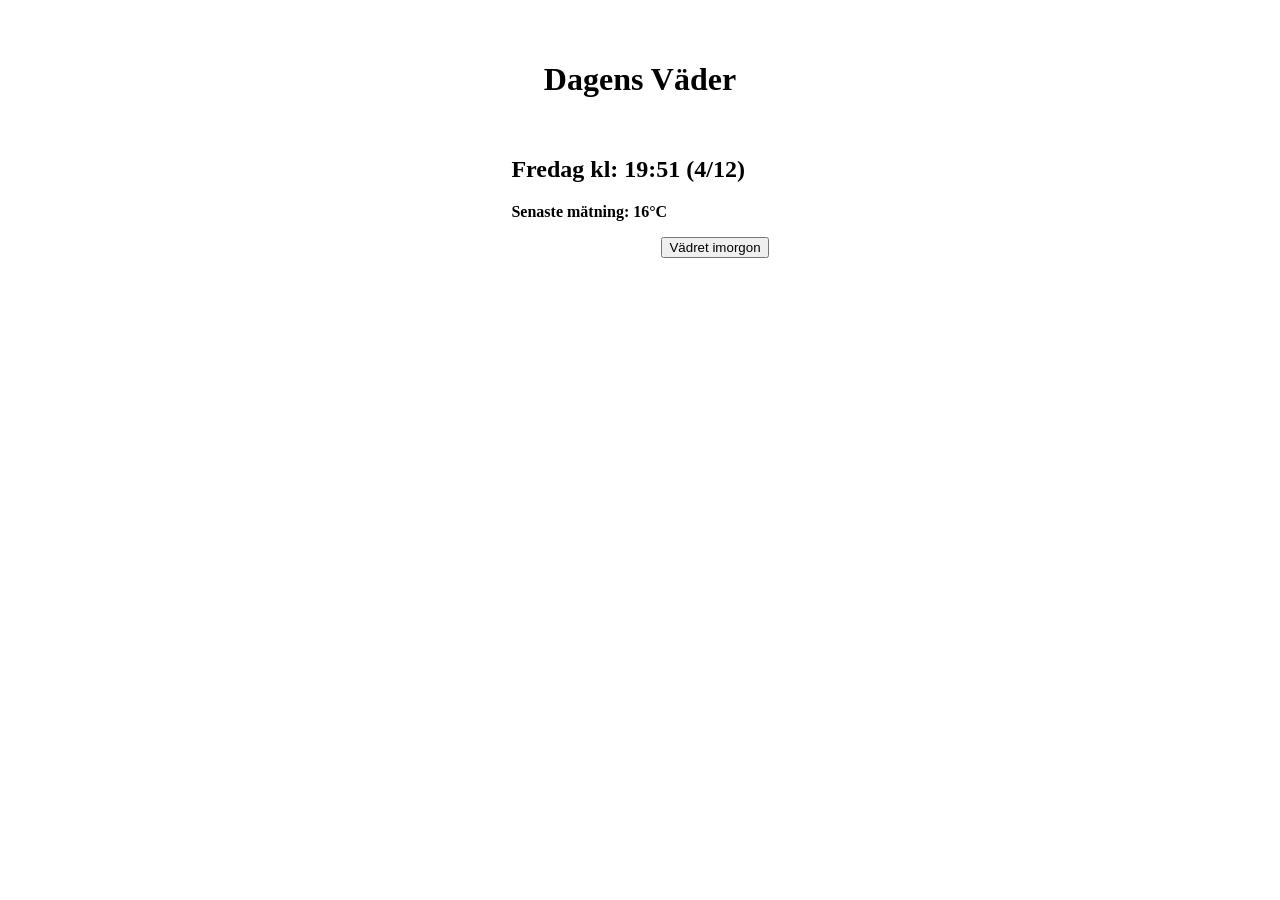
<file: JavaScript/week-38/weather-app/finished/index.html>
<!DOCTYPE html>
<html lang="en">
<head>
  <meta charset="UTF-8">
  <meta name="viewport" content="width=device-width, initial-scale=1.0">
  <title>Document</title>
  <script src="./app.js" defer></script>
  <link rel="stylesheet" href="style.css">
</head>
<body>
  <main>
    <h1>Dagens Väder</h1>
    <section id="content">
      <div>
        <h2 id="today">
          <!-- Torsdag kl: 21:37 (8/9) -->
        </h2>
        <p id="tempratur">
          <!-- Senaste mätning: 18°C -->
        </p>
        <button id="button-next">Vädret imorgon</button>
      </div>
    </section>
  </main>
</body>
</html>
</file>
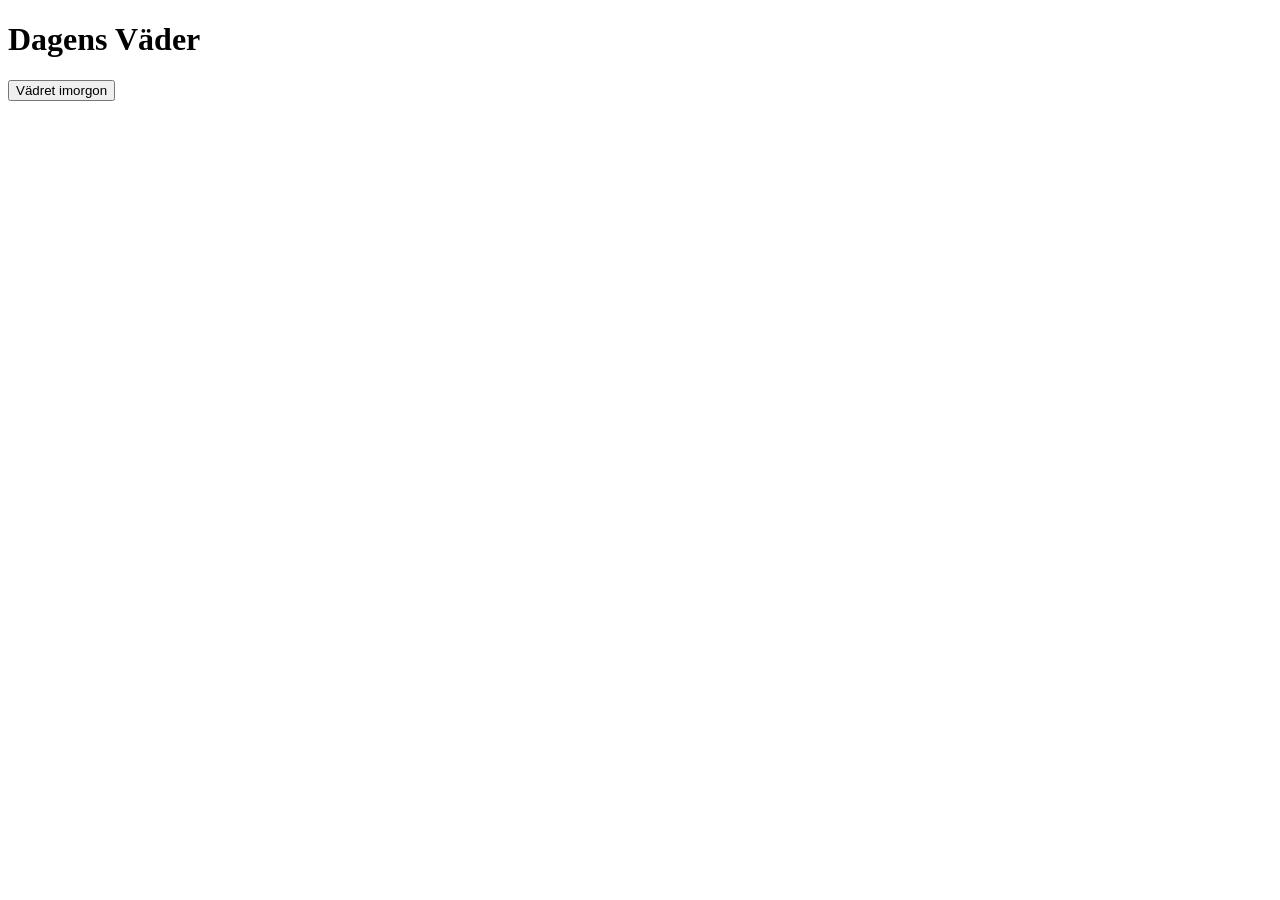
<file: JavaScript/week-38/weather-app/start/index.html>
<!DOCTYPE html>
<html lang="en">
<head>
  <!-- ... -->
  <script src="app.js" defer></script>
</head>
<body>
  <main>
    <h1>Dagens Väder</h1>
    <section id="content">
      <div>
        <h2 id="today">
          <!-- Torsdag kl: 21:37 (8/9) -->
        </h2>
        <p id="tempratur">
          <!-- Senaste mätning: 18°C -->
        </p>
        <button id="button-next">Vädret imorgon</button>
      </div>
    </section>
  </main>
</body>
</html>
</file>
<file: JavaScript/week-38/weather-app/finished/style.css>
main {
  display: flex;
  flex-direction: column;
  justify-content: center;
  align-items: center;

  padding-top: 2rem;
}
div {
  padding-top: 1rem;
}
button {
  margin-left: 150px;
}
#tempratur {
  font-weight: 700;
}
</file>
